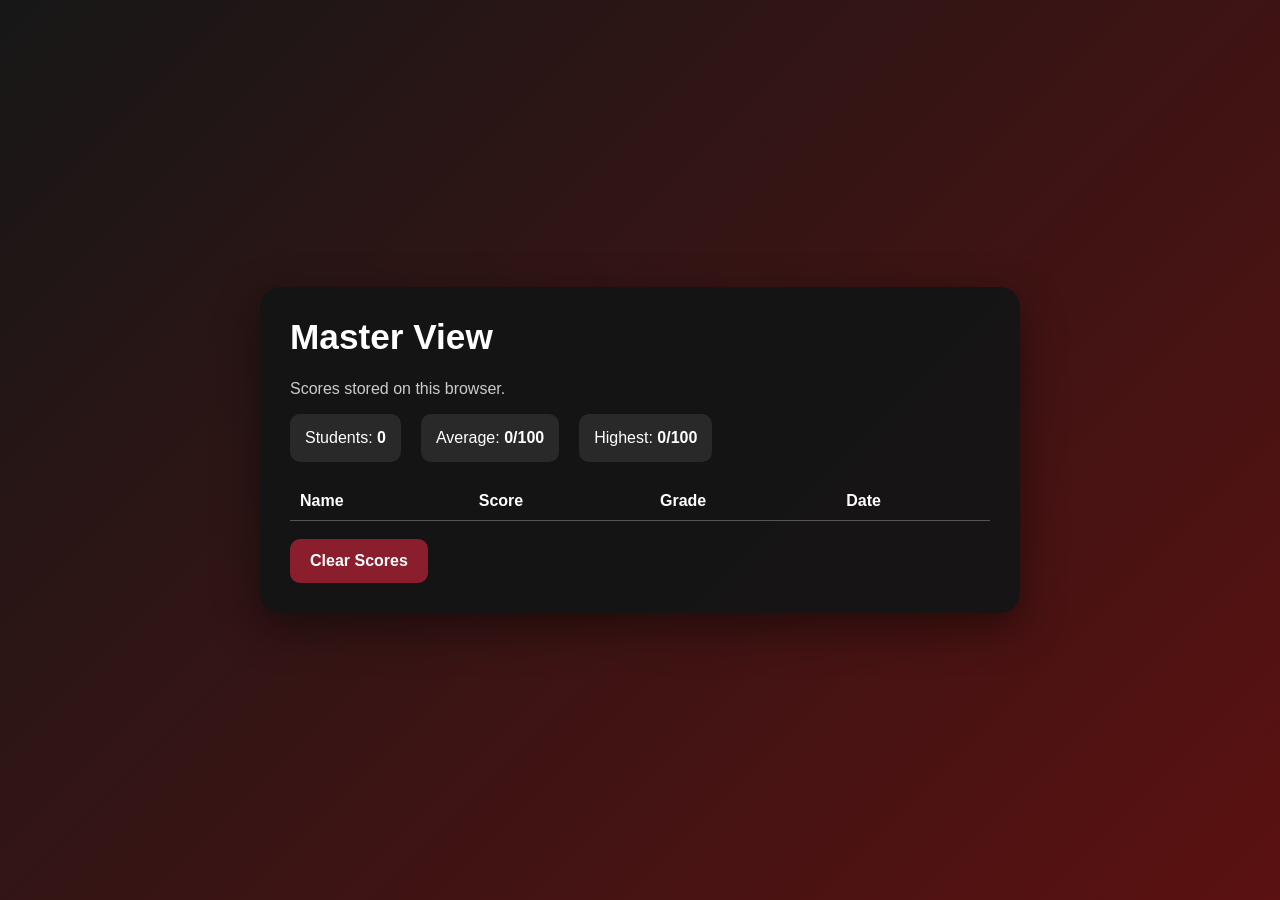
<file: teacher.html>
<!DOCTYPE html>
<html lang="en">
<head>
  <meta charset="UTF-8">
  <meta name="viewport" content="width=device-width, initial-scale=1.0">
  <title>MHA Quiz - Master View</title>
  <link rel="stylesheet" href="style.css">
  <style>
    table { width:100%; border-collapse:collapse; margin-top:20px; }
    th,td { padding:10px; border-bottom:1px solid #555; text-align:left; }
    .stats { display:flex; gap:20px; flex-wrap:wrap; margin-top:15px; }
    .stat { background:#292929; padding:15px; border-radius:10px; }
    .danger { background:#8b1e2d; }
  </style>
</head>
<body>
<main class="card">
  <h1>Master View</h1>
  <p class="subtitle">Scores stored on this browser.</p>
  <div class="stats">
    <div class="stat">Students: <strong id="count">0</strong></div>
    <div class="stat">Average: <strong id="avg">0</strong></div>
    <div class="stat">Highest: <strong id="high">0</strong></div>
  </div>
  <table>
    <thead><tr><th>Name</th><th>Score</th><th>Grade</th><th>Date</th></tr></thead>
    <tbody id="rows"></tbody>
  </table>
  <button class="danger" onclick="clearScores()">Clear Scores</button>
</main>
<script>
function loadScores() {
  const scores = JSON.parse(localStorage.getItem("mhaScores") || "[]");
  document.getElementById("count").textContent = scores.length;
  const avg = scores.length ? Math.round(scores.reduce((s,x)=>s+x.score,0)/scores.length) : 0;
  const high = scores.length ? Math.max(...scores.map(x=>x.score)) : 0;
  document.getElementById("avg").textContent = avg + "/100";
  document.getElementById("high").textContent = high + "/100";
  document.getElementById("rows").innerHTML = scores.map(x =>
    `<tr><td>${escapeHtml(x.name)}</td><td>${x.score}/100</td><td>${x.letter}</td><td>${new Date(x.date).toLocaleString()}</td></tr>`
  ).join("");
}
function escapeHtml(s) {
  return s.replace(/[&<>"']/g, c => ({'&':'&amp;','<':'&lt;','>':'&gt;','"':'&quot;',"'":'&#039;'}[c]));
}
function clearScores() {
  if (confirm("Clear every saved score on this browser?")) {
    localStorage.removeItem("mhaScores");
    loadScores();
  }
}
loadScores();
</script>
</body>
</html>
</file>
<file: style.css>
* { box-sizing: border-box; }
body {
  margin: 0;
  min-height: 100vh;
  display: grid;
  place-items: center;
  font-family: Arial, sans-serif;
  background: linear-gradient(135deg, #171717, #5b1111);
  color: #fff;
  padding: 20px;
}
.card {
  width: min(760px, 100%);
  background: rgba(20,20,20,.96);
  border-radius: 20px;
  padding: 30px;
  box-shadow: 0 15px 45px rgba(0,0,0,.45);
}
h1 { margin-top: 0; font-size: 2.2rem; }
.subtitle { color: #ccc; }
label { display:block; margin: 20px 0 8px; }
input {
  width: 100%; padding: 14px; border-radius: 10px;
  border: 1px solid #777; font-size: 1rem;
}
button {
  margin-top: 18px; padding: 13px 20px; border: 0;
  border-radius: 10px; cursor: pointer; font-weight: 700;
  background: #e63946; color: white; font-size: 1rem;
}
button:hover { filter: brightness(1.12); }
.answer {
  display:block; width:100%; text-align:left; margin:12px 0;
  padding:15px; border:1px solid #666; background:#292929;
  border-radius:10px; color:white; cursor:pointer;
}
.answer:hover { background:#3a3a3a; }
.answer.selected { outline: 3px solid #e63946; }
.progress { color:#bbb; margin-bottom:12px; }
.score { font-size: 4rem; font-weight:800; margin: 20px 0 5px; }
.error { color:#ff8a8a; min-height:20px; }
.hidden { display:none !important; }
</file>
